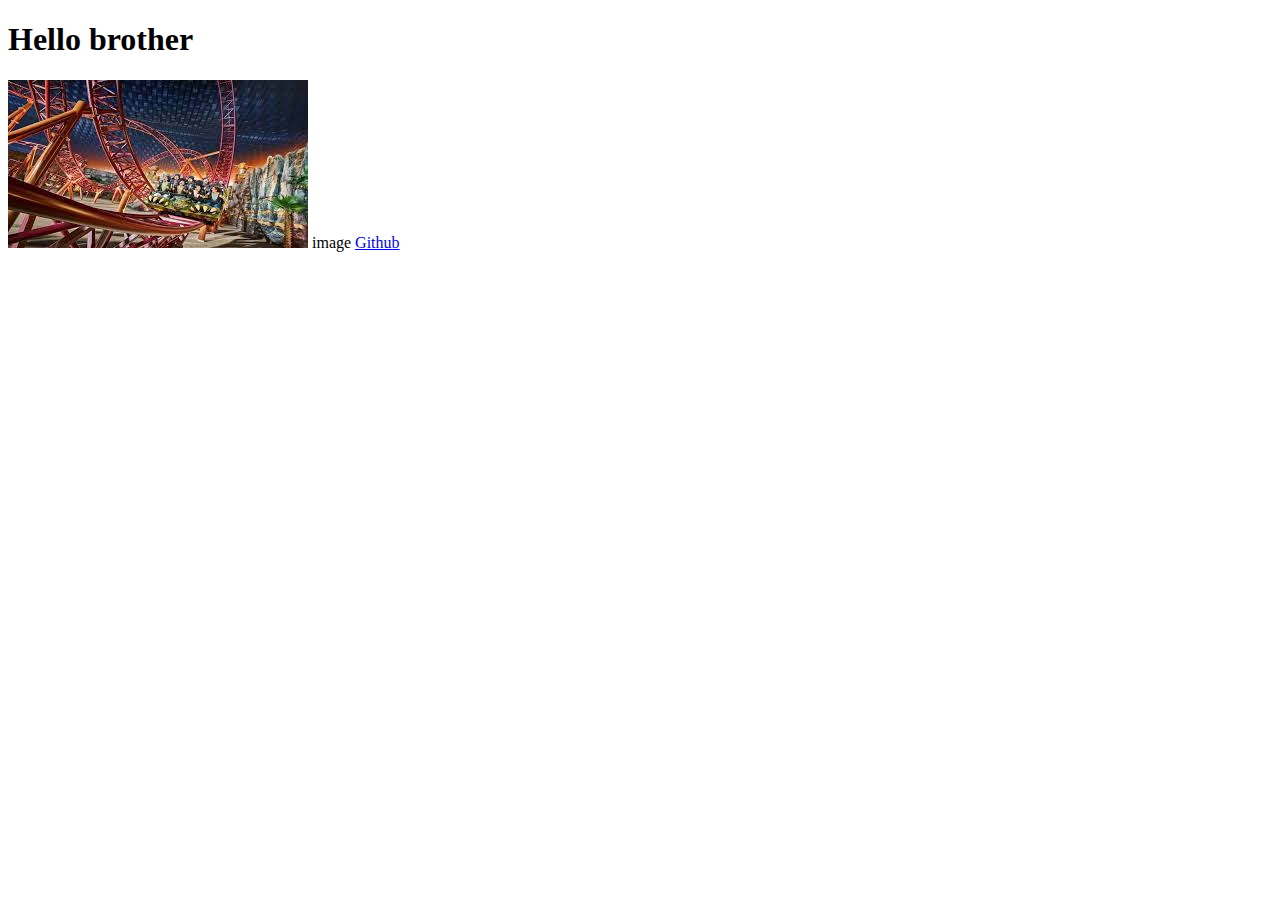
<file: lecture 1/index.html>
<!DOCTYPE html>
<html lang="en">
<head>
          <meta charset="UTF-8">
          <meta name="viewport" content="width=device-width, initial-scale=1.0">
          <title>Document</title>
</head>
<body>
     <h1>Hello brother </h1>    
     <img src="[data-uri]" alt="" > image
     <a href="https://github.com/Nirdosh2004/Frontend-Web-development">Github</a>
     

</body>
</html>
</file>
